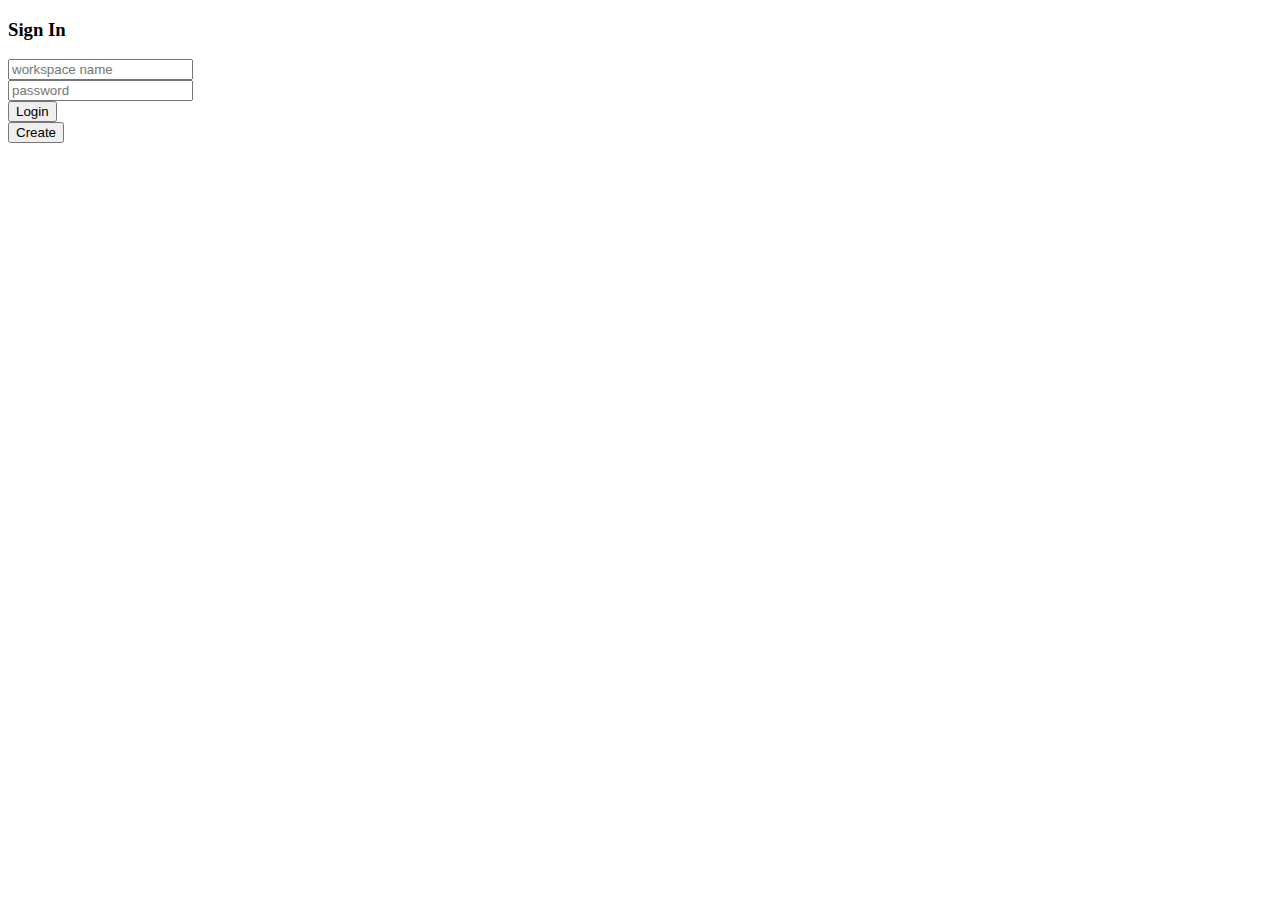
<file: homepage.html>
<!DOCTYPE html>
<html xmlns:th="http://www.thymeleaf.org">
<head>
<meta charset="utf-8">
<meta name="viewport"
	content="width=device-width, initial-scale=1.0,  maximum-scale=1">
<meta http-equiv="X-UA-Compatible" content="IE=edge">
<title>CAF Companion Login Page</title>
<link rel="stylesheet" type="text/css" th:href="@{/css/homepage.css}">
<link rel="stylesheet" type="text/css" th:href="@{styles.css}">
<link rel="stylesheet" type="text/css"
	th:href="@{/css/bootstrap.min.css}">
<!-- Font Awesome CSS -->
<link rel="stylesheet" th:href="@{/css/all.css}">
</head>
<body>
	<div class="container">
	<div class="row">
		<div id="leftPanel" class="d-flex col-md-5">
			<div class="card">
				<div class="card-header">
					<h3>Sign In</h3>
				</div>
				<div class="card-body">
					<form action="#" method="post" th:action="@{/homepage}"
						th:object="${userWorkspace}">
						<div class="input-group form-group">
							<div class="input-group-prepend">
								<span class="input-group-text"><i class="fas fa-user"></i></span>
							</div>
							<input type="text" class="form-control" id="workspaceName"
								th:field="*{workspaceName}" placeholder="workspace name"
								required>

						</div>
						<div class="input-group form-group">
							<div class="input-group-prepend">
								<span class="input-group-text"><i class="fas fa-key"></i></span>
							</div>
							<input type="password" class="form-control" id="workspacePwd"
								th:field="*{workspacePwd}" placeholder="password" required>
						</div>
						<!-- <div class="row align-items-center remember">
							<input type="checkbox">Remember Me
						</div> -->
						<div class="form-group">
							<input type="submit" value="Login" name="action"
								class="float-left login_btn">
						</div>
						<div class="form-group">
							<input type="submit" value="Create" name="action"
								class="float-right login_btn">
						</div>
						<div class="form-group returnmessage">
							
								<div th:if="${exceptionMessage != null}"
									th:text="${exceptionMessage}" data-toggle="modal"
									data-target="#exampleModal" class="alert alert-danger"
									role="alert" th:name="message" value="${exceptionMessage}"
									th:value="${exceptionMessage}"></div>
								<div th:if="${successMessage != null}"
							 		th:text="${successMessage}" data-toggle="modal"
									data-target="#exampleModal" class="alert alert-success"
									role="alert" th:name="message" value="${successMessage}"
									th:value="${successMessage}"></div>
						</div>

					</form>
				</div>
				<!-- <div class="card-footer">
					<div class="d-flex justify-content-center links">
						Don't have an account?<a href="#">Sign Up</a>
					</div>
					<div class="d-flex justify-content-center">
						<a href="#">Forgot your password?</a>
					</div>
				</div> -->
			</div>
		</div>
		<div id="rightPanel" class="col nopadding">
		<!-- <div id="image" ></div> -->
			<!-- <iframe frameborder="0"
				src="https://c.salesforce.com/login-messages/promos.html"
				id="marketing" name="marketing" scrolling="no" title="Marketing"
				tabindex="-1"
				sandbox="allow-forms allow-pointer-lock allow-popups allow-same-origin allow-scripts"></iframe> -->
		</div>
	</div>
	</div>

</body>
</html>
</file>
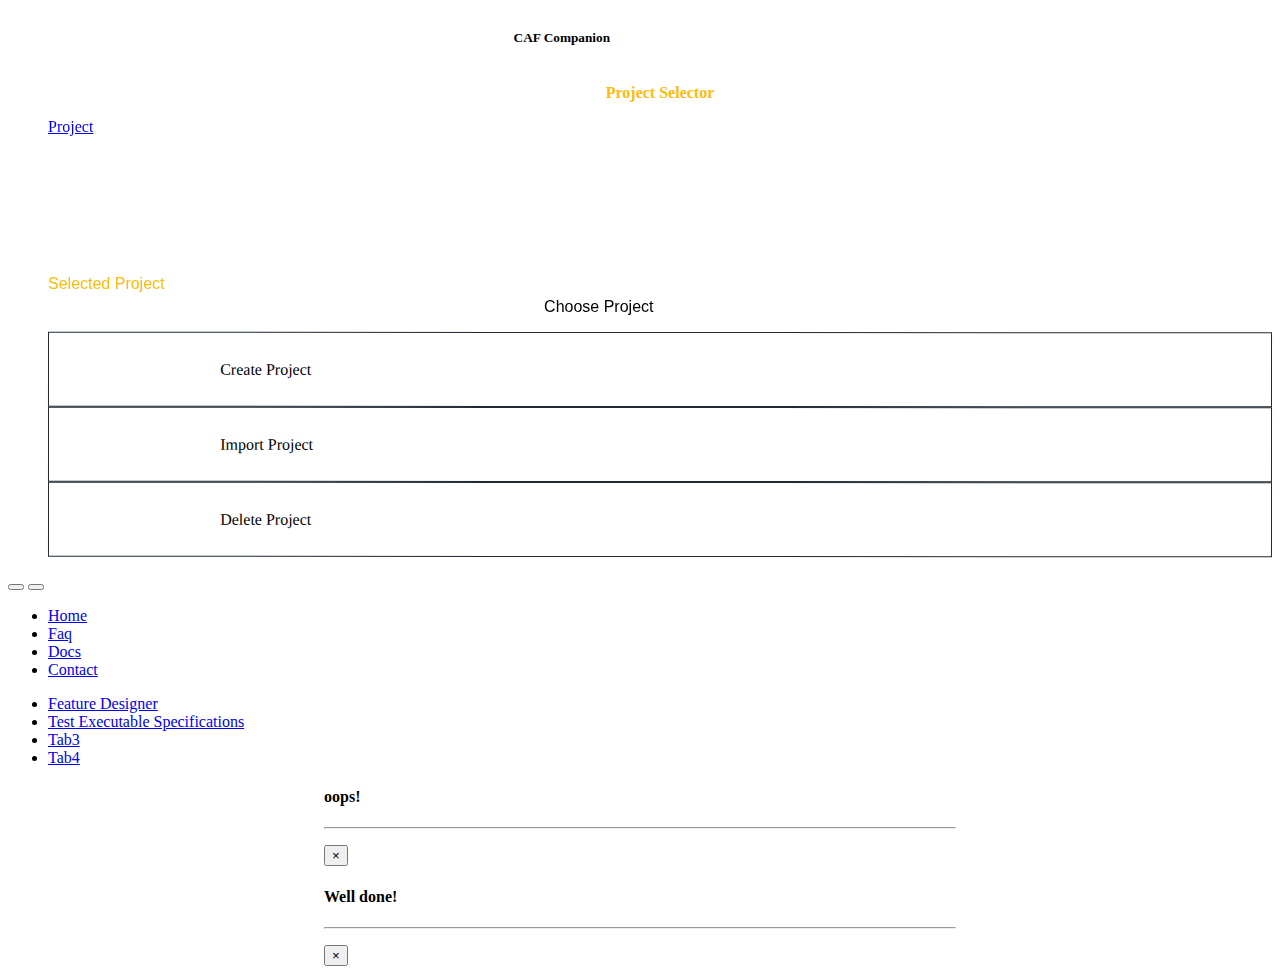
<file: mainlayout.html>
<!DOCTYPE html>
<html>

<head>
    <meta charset="utf-8">
    <meta name="viewport" content="width=device-width, initial-scale=1.0,  maximum-scale=1">
    <meta http-equiv="X-UA-Compatible" content="IE=edge">
    <link rel="icon" type="image/png" th:href="@{/static-resources/logo.png}">
    <title>Companion</title>

    <!-- Bootstrap CSS CDN -->
    <!-- Bootstrap CSS  -->
    <link rel="stylesheet" th:href="@{/css/bootstrap.min.css}">
    <!-- Our Custom CSS -->
    <link rel="stylesheet" th:href="@{/css/main.css}">
    <!-- <link rel="stylesheet" th:href="@{/css/companion.css}"> -->
    <!-- Font Awesome CSS -->
    <link rel="stylesheet" th:href="@{/css/all.css}">
    <!-- Font Awesome JS -->
    <Style></Style>

</head>
<!-- Error model -->
<div th:replace="../fragments/errorPopup.html :: errorPopup"></div>
<!-- Model show -->
<div class="modal fade" id="createprojectmodel" data-keyboard="false" tabindex="-1" role="dialog"
    aria-labelledby="staticBackdropLabel" aria-hidden="true">
    <div th:replace="../fragments/createProject.html :: createProject"></div>
</div>
<div class="modal fade" id="importprojectmodel" data-keyboard="false" tabindex="-1" role="dialog"
    aria-labelledby="staticBackdropLabel" aria-hidden="true">
    <div th:replace="../fragments/importProject.html :: importProject"></div>
</div>
<div class="modal fade" id="deleteprojectmodel" data-keyboard="false" tabindex="-1" role="dialog"
    aria-labelledby="staticBackdropLabel" aria-hidden="true">
    <div th:replace="../fragments/deleteProject.html :: deleteProject"></div>
</div>
<!-- end of model -->

<body>

    <div class="wrapper">
        <!-- Sidebar Holder -->
        <nav id="sidebar">
            <div style="display: flex; align-items: center;" class="sidebar-header">
                <img Style="width: 30%;" th:src=@{/static-resources/logo.png}>
                <h5 style="padding-left:10%"> CAF
                    Companion </h5>
            </div>
            <ul class="list-unstyled components">
                <p style="text-align: center;
                color: #ffba0e;
                font-weight: bold;">Project Selector</p>

                <div class="drilldown">
                    <div class="drilldown-container">
                        <ul class="list-unstyled drilldown-root">
                            <li> <a href="#">Project
                                    <i style="float: right;" class="fas  fa-chevron-circle-right"></i></a>
                                    <p style="text-align: left;
                                    color: #ffba0e; padding-top: 10%;padding-bottom: 5px; margin-bottom: 0px;font-family: sans-serif;
                                    ">Selected Project</p>
                  
                                    <p title="Choose Project" id="selected" data-toggle="tooltip" data-placement="bottom" style="text-align: right;font-family: sans-serif; width: 90%;white-space: nowrap; overflow: hidden;
                                    text-overflow: ellipsis; text-align: center; margin: 0px; font-size: 1em; padding-top: 0px;">Choose
                                        Project
                                    </p>
                                <ul class="drilldown-sub">
                                    <li class="drilldown-back list-unstyled"><a href="#"><i style="float: right;"
                                                class="fas fa-chevron-circle-left"></i> Back</a></li>

                                    <li id="allProjects">
                                        <!--Data handeled by JS  -->
                                    </li>

                                </ul>
                            </li>


                        </ul>

                    </div>
                </div>
            </ul>

            <ul class="list-unstyled CTAs">
                <li onclick="modelOn('createprojectmodel')" class="spin"
                    style="display: flex; width: inherit; align-items:center;">
                    <div class="icon-holder"><i style="padding-left: 5px; padding-right: 5px;"
                            class="fa-2x fas  fa-plus-circle"></i> </div> <span style="padding-left: 10%;">Create
                        Project</span>
                </li>
                <li onclick="modelOn('importprojectmodel')" class="spin" style="display: flex; align-items:center;">
                    <div class="icon-holder"> <i style="padding-left: 5px; padding-right: 5px;"
                            class="fa-2x fas  fa-arrow-circle-down"></i></div> <span style="padding-left: 10%;">Import
                        Project</span>
                </li>
                <li onclick="modelOn('deleteprojectmodel')" class="spin" style="display: flex; align-items:center;">
                    <div class="icon-holder"><i style="padding-left: 5px; padding-right: 5px;"
                            class="fa-2x  fa-minus-circle  fas"></i></div><span style="padding-left: 10%;">Delete
                        Project</span>
                </li>
            </ul>



        </nav>

        <!-- Page Content Holder -->
        <div class="mobile-zoom" id="content">

            <nav class="navbar navbar-expand-lg navbar-light bg-light">
                <div class="container-fluid">

                    <button type="button" id="sidebarCollapse" class="navbar-btn">
                        <span></span>
                        <span></span>
                        <span></span>
                    </button>
                    <button class="btn btn-dark d-inline-block d-lg-none ml-auto" type="button" data-toggle="collapse"
                        data-target="#navbarSupportedContent" aria-controls="navbarSupportedContent"
                        aria-expanded="false" aria-label="Toggle navigation">
                        <i class="fas fa-align-justify"></i>
                    </button>

                    <div class="collapse navbar-collapse" id="navbarSupportedContent">
                        <ul class="nav navbar-nav ml-auto">
                            <li class="nav-item active">
                                <a class="nav-link" href="homepage">Home</a>
                            </li>
                            <li class="nav-item">
                                <a class="nav-link" href="#">Faq</a>
                            </li>
                            <li class="nav-item">
                                <a class="nav-link" href="#">Docs</a>
                            </li>
                            <li class="nav-item">
                                <a class="nav-link" href="#">Contact</a>
                            </li>
                        </ul>
                    </div>
                </div>
            </nav>

            <!-- Tab Start -->
            <div class="Content navbar-expand-lg">
                <!-- Nav pills -->
                <ul class="nav nav-pills" role="tablist">
                    <li class="nav-item-tab">
                        <a class="nav-link active" data-toggle="pill" href="#tab1">
                            <div class="tab-header">Feature
                                Designer</div>
                        </a>
                    </li>
                    <li class="nav-item-tab">
                        <a class="nav-link" data-toggle="pill" href="#tab2">
                            <div class="tab-header">Test Executable Specifications </div>
                        </a>
                    </li>
                    <li class="nav-item-tab">
                        <a class="nav-link" data-toggle="pill" href="#tab3">
                            <div class="tab-header">Tab3</div>
                        </a>
                    </li>
                    <li class="nav-item-tab">
                        <a class="nav-link" data-toggle="pill" href="#tab4">
                            <div class="tab-header">Tab4</div>
                        </a>
                    </li>
                </ul>
                <div th:if="${exceptionMessage != null}" class="alert alert-danger alert-dismissible fade show "
                    role="alert">
                    <div class=" col align-self-center " style="width: 50%; margin-left: auto; margin-right: auto;">
                        <div class="col  py-3">
                            <h4 class="alert-heading text-center">oops!</h4>
                            <hr>
                            <p th:text="${exceptionMessage}"></p>
                            <button type="button" class="close" data-dismiss="alert" aria-label="Close">
                                <span aria-hidden="true">&times;</span>
                            </button>
                        </div>
                    </div>
                </div>
                <div th:if="${successMessage != null}" class="alert alert-success alert-dismissible fade show  "
                    role="alert">
                    <div class=" col align-self-center " style="width: 50%; margin-left: auto; margin-right: auto;">
                        <div class="col  py-3">
                            <h4 class="alert-heading text-center">Well done!</h4>
                            <hr>
                            <p th:text="${successMessage}"></p>
                            <button type="button" class="close" data-dismiss="alert" aria-label="Close">
                                <span aria-hidden="true">&times;</span>
                            </button>
                        </div>
                    </div>
                </div>
                <!-- Tab panes -->
                <div class="tab-content">
                    <div id="tab1" class=" tab-pane active">
                        <div class="content-holder">
                            <!-- Feature View With JS -->
                            <div th:replace="../fragments/featureView.html :: featureView"></div>
                            <!-- end Of Feature View With JS -->
                        </div>
                      
                    </div>
                    <div id="tab2" class=" tab-pane fade">
                        <form>
                            <div class="form-group">
                                <div class="content-holder">
                                   
                                </div>
                            </div>
                        </form>
                    </div>
                    <div id="tab3" class=" tab-pane fade">
                        <div class="content-holder">
                            <!-- Feature Edit With JS -->
                            <div th:replace="../fragments/featureEdit.html :: featureEdit"></div>
                            <!-- end Of Feature Edit With JS -->
                        </div>
                       
                    </div>
                    <div id="tab4" class=" tab-pane fade">
                        <form>
                        </form>
                    </div>
                </div>
            </div>
            <!-- Tab End -->
        </div>

    </div>
   
    <div th:replace="../fragments/createFeatureDir.html :: createFeatureDir"></div>


    <div class="modal fade" id="featureFileCreate" tabindex="-1" role="dialog" aria-labelledby="exampleModalLabel"
        aria-hidden="true">
        <div class="modal-dialog" role="document">
            <div class="modal-content">
                <div class="modal-header">
                    <h5 id="exampleModalLabel">Create Feature File</h5>
                    <button type="button" class="close" data-dismiss="modal" aria-label="Close">
                        <span aria-hidden="true">&times;</span>
                    </button>
                </div>
                <div class="modal-body">
                    <form>
                        <div class="form-group">
                            <label for="message-text" class="col-form-label">Enter File Name:</label>
                            <input class="form-control-popup" id="message-text" />
                        </div>
                        <div class="form-group">
                            <label for="message-text" class="col-form-label">Enter Feature Description:</label>
                            <input class="form-control-popup" id="message-text" />
                        </div>
                        <div class="form-group">
                            <label for="message-text" class="col-form-label">Add Tags :</label>
                            <input class="form-control-popup" id="message-text" />
                        </div>
                    </form>
                </div>
                <div class="modal-footer">
                    <button type="button" class="btn btn-secondary" data-dismiss="modal">Cancel</button>
                    <button type="button" class="btn btn-primary">Save</button>
                </div>
            </div>
        </div>
    </div>


     <!-- jQuery   -->
     <script th:src="@{/js/jquery-3.5.1.js}"></script>
     <!-- Popper.JS -->
     <script th:src="@{/js/popper.min.js}"></script>
     <!-- Bootstrap JS -->
     <script th:src="@{/js/bootstrap.bundle.js}"></script>
     <!-- Side Menu JS -->
     <script th:src="@{/js/plugins.js}"></script>
     <!-- Block ui -->
     <script th:src="@{/js/blockui.js}"></script>
     <!-- Always call at end as it has dependencies on the top -->
     <!-- Custom JS -->
     <script th:src="@{/js/companion.js}"></script>
     <script th:src="@{/js/featureEdit.js}"></script>
     <!-- <script src="/js/jquery.drilldown.js"></script> -->
     <!-- <script src="http://code.jquery.com/jquery-1.11.2.min.js"></script>
     <script src="dist/jquery.drilldown.js"></script> -->
 
     <script>
         $('#myTab a:last').tab('show');
         $('.drilldown').drilldown();
         $(document).ready(function () {
             $("body").tooltip({
                 selector: '[data-toggle=tooltip]'
             });
         });
         //Function for keyword selection in feature
         $(document).on('click', '.dropdown-menu li', function (e) {
             $(this).parents(".dropdown").find('.btn').html($(this).text() + ' <span class="caret"></span>');
             $(this).parents(".dropdown").find('.btn').val($(this).data('value'));
         });
 
     </script>

    <script>
        function modelOn(fragment) {
            $('#' + fragment).modal('show')
        }
    </script>
    <script type="text/javascript">
        $(document).ready(function () {
            $('#sidebarCollapse').on('click', function () {
                $('#sidebar').toggleClass('active');
                $(".content-holder").toggleClass('active');
                $(".tab-header").toggleClass('active');
                $(".mobile-zoom").toggleClass('active');
                $(this).toggleClass('active');
            });
        });
    </script>
  
</body>
<style>
    @keyframes circle {
        0% {
            transform: rotate(0deg);
        }

        100% {
            transform: rotate(360deg);
        }
    }

    .spin {
        transition: all 0.2s linear;
        border: 1px solid #1f2833 !important;
        transform: rotate(0.03deg);
        cursor: pointer;
        padding-top: 20px;
        padding-bottom: 20px;
        padding-left: 20px;
        padding-right: 20px;
        text-align: center;
    }

    .spin:hover {
        border: 1px solid #ffba0e !important;
    }

    .spin:hover i {

        animation: circle 1s infinite;
    }

    @keyframes spin {
        from {
            -webkit-transform: rotate(0deg);
            transform: rotate(0deg);
        }

        to {
            -webkit-transform: rotate(360deg);
            transform: rotate(360deg);
        }
    }

    .icon-holder {
        height: 33px;
        width: 33px;
    }

    .drilldown ul {
        margin: 0;
        padding: 0;
        list-style: none;
    }

    .drilldown {
        overflow: hidden;
        -webkit-transform: translate3d(0, 0, 0);
        transform: translate3d(0, 0, 0);
    }

    .drilldown-sub {
        display: none;
    }

    .fas {
        color: #ffba0e;
    }

    .fade-scale {
        transform: scale(0);
        opacity: 0;
        -webkit-transition: all .25s linear;
        -o-transition: all .25s linear;
        transition: all .25s linear;
    }

    .fade-scale.in {
        opacity: 1;
        transform: scale(1);
    }


    .nav-tabs .nav-link.active {
        color: #495057;
        background-color: #fff;
        border: 1px solid #dee2e6;
        border-right: white;
    }

    .nav-tabs .nav-link {
        /* border: 1px solid transparent; */
        /* border-top-left-radius: .25rem; */
        /* border-top-right-radius: .25rem; */
        border: 1px solid #dee2e6;
        background-color: #dee2e6;
    }

    .fade:not(.show) {
        opacity: 0;
        display: none;
    }

    .vertical-tabpanel {
        left: 0;
        float: left;
        height: 100%;
        width: 15%;
        z-index: 1;
        /* top: 0; */
    }

    .vertical-tabpane {
        right: 0;
        height: 100%;
        width: 85%;
        position: inherit;
        float: right;
        z-index: 1;
        align-items: center;
    }

    input,
    input:hover,
    input:focus {
        border: 1px solid #ffba0e;
        transition: all 0.3s;
    }


</style>

</html>
</file>
